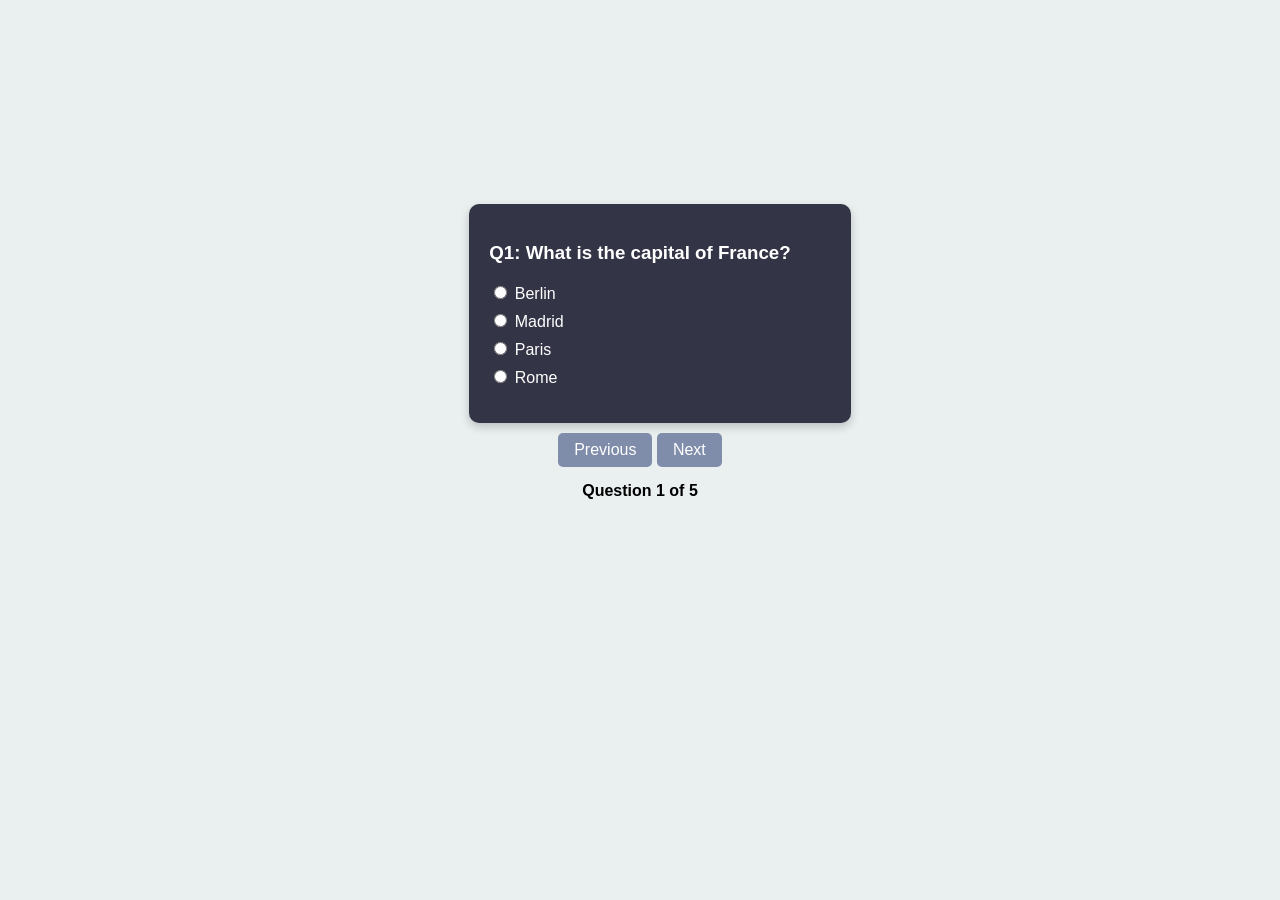
<file: index.html>
<!DOCTYPE html>
<html lang="en">

<head>
  <meta charset="UTF-8" />
  <title>Quiz App</title>
  <link rel="stylesheet" href="img/quiz1.png">
  <style>
    body {
      font-family: Arial, sans-serif;
      margin: 0;
      padding: 0;
      background-color: #EAEFEF;
      display: flex;
      flex-direction: column;
      align-items: center;
      min-height: 500px;
    }

    #quiz-wrapper {
      display: grid;
      justify-content: space-around;
      align-items: center;
      margin-top: auto;
      width: 100%;
      /* margin-top: 100px; */
    }

    .question-box {
      max-width: 400px;
      width: 100%;
      padding: 20px;
      background-color: #333446;
      color: #fff;
      border-radius: 10px;
      box-shadow: 0 4px 10px rgba(0, 0, 0, 0.2);
      margin-top: 80px;
    }

    .options {
      list-style: none;
      padding: 0;
    }

    .options li {
      margin-bottom: 8px;
    }

    .correct {
      color: green;
    }

    .wrong {
      color: red;
    }

    .progress {
      margin-top: 15px;
      font-weight: bold;
    }

    #navigation {
      margin-top: 10px;
    }

    button {
      margin: 0px;
      padding: 8px 16px;
      font-size: 16px;
      border: none;
      border-radius: 5px;
      cursor: pointer;
      background-color: #7F8CAA;
      color: white;
    }

    button:hover {
      background-color: #333446;
    }
  </style>
</head>

<body>
  <!-- Centered Card Area -->
  <div id="quiz-wrapper">
    <div id="quiz-container">

    </div>

  </div>

  <!-- Navigation & Progress Below -->
  <div id="navigation">
    <button onclick="prevQuestion()">Previous</button>
    <button onclick="nextQuestion()">Next</button>
  </div>
  <div class="progress" id="progress-info"></div>


  <script>
    const questions = [
      {
        question: "What is the capital of France?",
        options: ["Berlin", "Madrid", "Paris", "Rome"],
        correctIndex: 2
      },
      {
        question: "Which planet is known as the Red Planet?",
        options: ["Earth", "Mars", "Jupiter", "Saturn"],
        correctIndex: 1
      },
      {
        question: "Who wrote 'Romeo and Juliet'?",
        options: ["Shakespeare", "Charles Dickens", "Leo Tolstoy"],
        correctIndex: 0
      },
      {
        question: "What is the largest ocean?",
        options: ["Indian", "Pacific", "Atlantic", "Arctic"],
        correctIndex: 1
      },
      {
        question: "Which is the smallest prime number?",
        options: ["0", "1", "2", "3"],
        correctIndex: 2
      }
    ];

    let currentQuestionIndex = 0;
    let userAnswers = Array(questions.length).fill(null);

    function loadQuestion() {
      const container = document.getElementById('quiz-container');
      const current = questions[currentQuestionIndex];
      const storedAnswer = userAnswers[currentQuestionIndex];

      container.innerHTML = `
        <div class="question-box">
          <h3>Q${currentQuestionIndex + 1}: ${current.question}</h3>
          <ul class="options">
            ${current.options.map((option, index) => `
              <li>
                <input type="radio" name="option" id="opt${index}" value="${index}"
                  ${storedAnswer !== null ? 'disabled' : ''}
                  ${storedAnswer === index ? 'checked' : ''} 
                />
                <label for="opt${index}">${option}</label>
              </li>
            `).join('')}
          </ul>
        </div>
      `;

      document.getElementById('progress-info').textContent =
        `Question ${currentQuestionIndex + 1} of ${questions.length}`;
    }

    function nextQuestion() {
      storeAnswer();
      if (currentQuestionIndex < questions.length - 1) {
        currentQuestionIndex++;
        loadQuestion();
      } else {
        showResults();
      }
    }

    function prevQuestion() {
      if (currentQuestionIndex > 0) {
        currentQuestionIndex--;
        loadQuestion();
      }
    }

    function storeAnswer() {
      const selected = document.querySelector('input[name="option"]:checked');
      if (selected && userAnswers[currentQuestionIndex] === null) {
        userAnswers[currentQuestionIndex] = parseInt(selected.value);
      }
    }

    function showResults() {
      let correctCount = 0;
      const container = document.getElementById('quiz-container');
      let resultHTML = `<div class="question-box"><h2>Quiz Completed!</h2><ul>`;

      questions.forEach((q, index) => {
        const userAnswer = userAnswers[index];
        const isCorrect = userAnswer === q.correctIndex;
        if (isCorrect) correctCount++;

        const answerText = q.options[userAnswer] || "Not answered";

        resultHTML += `
          <li>
            <strong>Q${index + 1}:</strong> ${q.question}<br />
            <span class="${isCorrect ? 'correct' : 'wrong'}">
              Your answer: ${answerText} (${isCorrect ? 'Correct ✅' : 'Incorrect ❌'})
            </span>
          </li><br />
        `;
      });

      resultHTML += `</ul>
        <h3>Total Score: ${correctCount} / ${questions.length}</h3>
        <button onclick="restartQuiz()">Restart Quiz</button></div>
      `;

      container.innerHTML = resultHTML;
      document.getElementById('navigation').style.display = 'none';
      document.getElementById('progress-info').textContent = "";
    }

    function restartQuiz() {
      currentQuestionIndex = 0;
      userAnswers = Array(questions.length).fill(null);
      document.getElementById('navigation').style.display = 'block';
      loadQuestion();
    }

    loadQuestion();
  </script>
</body>

</html>
</file>
